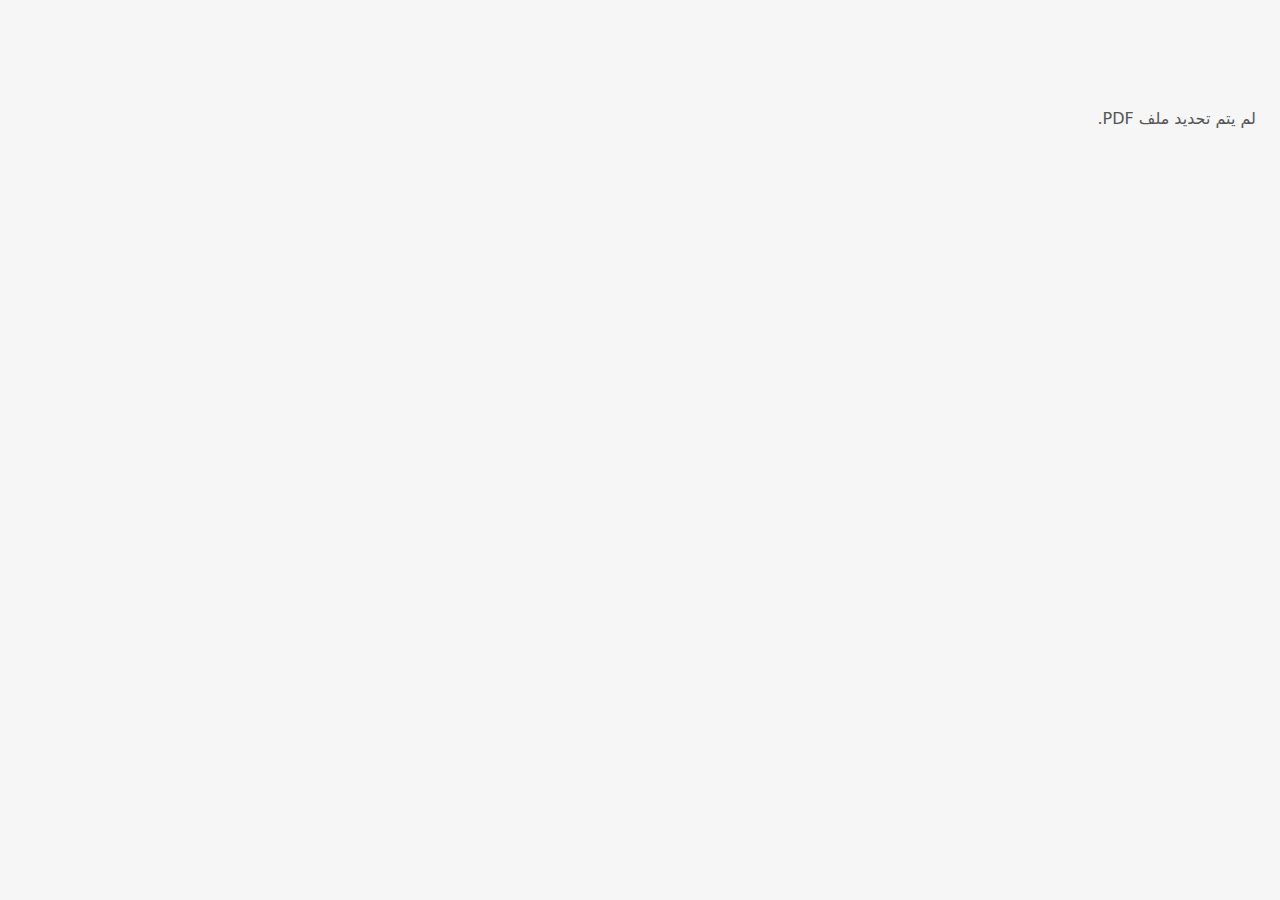
<file: catalog.html>
<!DOCTYPE html>
<html lang="ar" dir="rtl">
<head>
  <meta charset="UTF-8"/>
  <meta name="viewport" content="width=device-width, initial-scale=1.0"/>
  <title id="page-title">الكتالوج</title>
  <link rel="stylesheet" href="assets/css/style.css?v=6">
  <style>
    body { background:#f6f6f6; }
    .pdf-header {
      background:#fff; border-bottom:1px solid #eee; padding:12px 16px;
      display:flex; align-items:center; justify-content:space-between;
      position:sticky; top:0; z-index:10;
    }
    .pdf-header .title { font-weight:700; color:#2b3e5b; }
    .pdf-actions a { margin-inline-start:10px; text-decoration:none; color:#555; }
    .pdf-frame { width:100%; height:calc(100vh - 60px); border:0; background:#ddd; box-shadow: inset 0 0 40px rgba(0,0,0,.05); }
  </style>
</head>
<body>
  <div class="pdf-header">
    <div class="title" id="title">الكتالوج</div>
    <div class="pdf-actions">
      <a id="download-link" href="#" download>تحميل</a>
      <a id="open-link" href="#" target="_blank" rel="noreferrer">فتح في تبويب جديد</a>
      <a href="index.html">رجوع</a>
    </div>
  </div>

  <iframe class="pdf-frame" id="pdf-frame" src="" title="الكتالوج"></iframe>

  <script>
    (function () {
      // مثال: catalog.html?file=Viula%20White.pdf&title=Viula%20White
      const params = new URLSearchParams(location.search);
      const rawFile  = params.get('file');
      const rawTitle = params.get('title') || 'الكتالوج';

      if (!rawFile) {
        document.body.innerHTML = '<div style="padding:24px;font-family:system-ui">لم يتم تحديد ملف PDF.</div>';
        return;
      }

      // نبني المسار داخل assets/pdfs/
      const decoded = decodeURIComponent(rawFile); // "Viula White.pdf"
      const fileUrl = 'assets/pdfs/' + encodeURIComponent(decoded).replace(/%2F/g, '/');

      const titleText = decodeURIComponent(rawTitle);
      document.getElementById('title').textContent = titleText;
      document.getElementById('page-title').textContent = titleText + ' | الكتالوج';

      const viewerUrl = fileUrl + '#page=1&zoom=page-width';
      document.getElementById('pdf-frame').src = viewerUrl;
      document.getElementById('download-link').href = fileUrl;
      document.getElementById('open-link').href  = fileUrl;
    })();
  </script>
</body>
</html>
</file>
<file: assets/css/style.css>
@import url('https://fonts.googleapis.com/css2?family=Tajawal:wght@300;400;500;700;800&display=swap');

:root{
  /* ألوان البراند + التدرّج البنفسجي */
  --vio-1:#7a3eff;
  --vio-2:#e14cff;
  --primary-color:var(--vio-1);
  --secondary-color:#DA70D6;

  --gradient-1:linear-gradient(90deg,var(--vio-1),var(--vio-2));
  --gradient-2:linear-gradient(135deg,#9932CC,#FF69B4);

  --dark-color:#3a3a3a;
  --text-color:#555;
  --light-gray-bg:#f9f9f9;
  --white-color:#fff;
  --font-family:'Tajawal',sans-serif;
  --header-height:80px;
}

/* Reset/Globals */
*{margin:0;padding:0;box-sizing:border-box}
html{scroll-behavior:smooth}
body{
  font-family:var(--font-family);
  color:var(--text-color);
  line-height:1.9;
  font-size:16px;
  padding-top:var(--header-height);
}
.container{max-width:1140px;margin:0 auto;padding:0 20px}
.text-center{text-align:center}

/* Header */
.main-header{
  position:fixed;top:0;left:0;width:100%;height:var(--header-height);
  background:rgba(255,255,255,.95);border-bottom:1px solid #eee;
  box-shadow:0 4px 30px rgba(138,43,226,.1);
  display:flex;align-items:center;z-index:1000;transition:all .5s ease;
}
.main-header.scrolled{box-shadow:0 4px 20px rgba(0,0,0,.08)}
.main-header .container{display:flex;justify-content:space-between;align-items:center}
.logo{height:56px;width:auto}
nav a{
  text-decoration:none;color:var(--dark-color);margin:0 18px;font-weight:500;position:relative;transition:all .4s ease
}
nav a::after{
  content:'';position:absolute;bottom:-5px;left:0;width:0;height:2px;background:var(--gradient-1);transition:all .4s ease
}
nav a:hover,nav a.active{color:var(--dark-color)}
nav a:hover::after,nav a.active::after{width:100%}

/* Hero */
.hero{
  position:relative;height:100vh;display:flex;justify-content:center;align-items:center;
  text-align:center;color:#fff;overflow:hidden;
}
.hero-bg{
  position:absolute;inset:0;width:100%;height:100%;object-fit:cover;opacity:.3;z-index:1;
}
.hero-content{position:relative;z-index:2;display:flex;flex-direction:column;align-items:center}
.hero-logo{max-width:250px;height:auto;margin-bottom:20px;will-change:transform}
.hero-slogan{max-width:300px;height:auto;margin-bottom:36px}
.scroll-down{
  position:absolute;bottom:40px;left:50%;transform:translateX(-50%);
  color:#fff;font-size:2rem;z-index:3;animation:bounce 2s infinite
}
@keyframes bounce{
  0%,20%,50%,80%,100%{transform:translate(-50%,0)}
  40%{transform:translate(-50%,-20px)}
  60%{transform:translate(-50%,-10px)}
}

/* Sections */
.section{padding:120px 0;opacity:0;transform:translateY(40px);transition:all .8s cubic-bezier(.4,0,.2,1)}
.section.visible{opacity:1;transform:translateY(0)}
.bg-light{background-color:var(--light-gray-bg)}
.section-title{text-align:center;margin-bottom:60px}
.section-title h2{
  font-size:2.8rem;font-weight:700;position:relative;display:inline-block;padding-bottom:20px;color:var(--dark-color)
}
.section-title h2::after{
  content:'';position:absolute;bottom:0;left:50%;transform:translateX(-50%);
  width:90px;height:6px;background:var(--gradient-1);border-radius:4px;
  box-shadow:0 6px 18px rgba(122,62,255,.35);
}
.section-content p{max-width:800px;margin:0 auto;font-size:1.2rem}
.two-column{display:flex;align-items:center;gap:60px;flex-wrap:wrap}
.two-column .text-content{flex:1;text-align:right;min-width:300px}
.two-column .image-content{flex:1;min-width:300px}
.two-column .image-content img{width:100%;border-radius:12px;box-shadow:0 15px 45px rgba(0,0,0,.1);transition:transform .5s ease}
.two-column .image-content img:hover{transform:translateY(-10px)}

/* Values */
.values-section{background:var(--gradient-2);color:#fff}
.values-section h2{color:#fff}

/* Catalogs (Grid legacy styles kept) */
.catalog-grid{display:grid;grid-template-columns:repeat(4,1fr);gap:28px}
.catalog-card{
  display:block;position:relative;border-radius:12px;overflow:hidden;background:#fff;
  box-shadow:0 10px 26px rgba(0,0,0,.08);transform:translateY(0);
  transition:transform .3s ease,box-shadow .3s ease;text-decoration:none
}
.catalog-card:hover{transform:translateY(-6px);box-shadow:0 18px 40px rgba(0,0,0,.12)}

/* حركة الصور (لفة يمين خفيفة بالهوفر) */
.catalog-card img{
  width:100%;
  height:360px;
  object-fit:cover;
  display:block;
  transition:transform 0.6s ease;
  transform-origin:center;
}
.catalog-card:hover img{
  transform:rotate(5deg) scale(1.05);
}

/* Meta on card */
.catalog-meta{
  position:absolute;bottom:0;left:0;right:0;
  background:linear-gradient(180deg,rgba(0,0,0,0) 0%,rgba(0,0,0,.55) 90%);color:#fff;
  padding:14px 16px;display:flex;justify-content:flex-start;align-items:center
}
.catalog-meta span{font-weight:700;letter-spacing:.5px}

/* Swiper specific */
.catalog-swiper{padding-bottom:40px}
.catalog-swiper .swiper-slide{height:auto}

/* Footer */
.main-footer{background:#2b2b2b;color:#ccc;padding:50px 0;text-align:center;font-size:.9rem}

/* ===== Social Sidebar ===== */
.social-bar{
  position:fixed; inset-inline-start:12px; top:50%; transform:translateY(-50%);
  display:flex; flex-direction:column; gap:10px; z-index:9999;
}
.social-bar--right{ inset-inline-start:auto; inset-inline-end:12px }
.social-bar a,.social-bar .lang{
  inline-size:42px; block-size:42px; display:grid; place-items:center;
  border-radius:12px; background:var(--gradient-1); color:#fff; text-decoration:none; font-weight:700;
  box-shadow:0 8px 18px rgba(122,62,255,.35);
  transition:transform .15s ease, filter .2s ease;
}
.social-bar a:hover,.social-bar .lang:hover{ filter:brightness(1.15); transform:translateY(-2px) scale(1.04) }
.social-bar i{ font-size:18px }
.social-bar .divider{ inline-size:2px; block-size:40px; background:#ffffff33; margin:4px auto }

/* زر عام */
.btn-gradient{
  background:var(--gradient-1); color:#fff; border:none; padding:12px 22px; border-radius:12px;
  font-weight:700; text-decoration:none; display:inline-flex; align-items:center; gap:8px;
  box-shadow:0 10px 24px rgba(122,62,255,.35); transition:transform .15s ease, filter .2s ease;
}
.btn-gradient:hover{ filter:brightness(1.12); transform:translateY(-2px) }

/* Responsive */
@media (max-width:1100px){.catalog-grid{grid-template-columns:repeat(3,1fr)}.catalog-card img{height:320px}}
@media (max-width:820px){.catalog-grid{grid-template-columns:repeat(2,1fr)}.catalog-card img{height:300px}}
@media (max-width:520px){.catalog-grid{grid-template-columns:1fr}.catalog-card img{height:280px}}
@media (max-width:768px){.hero-logo{max-width:160px}.hero-slogan{max-width:200px}}

/* تقليل الحركة */
@media (prefers-reduced-motion: reduce){
  .scroll-down{animation:none}
  .two-column .image-content img{transition:none}
}
</file>
